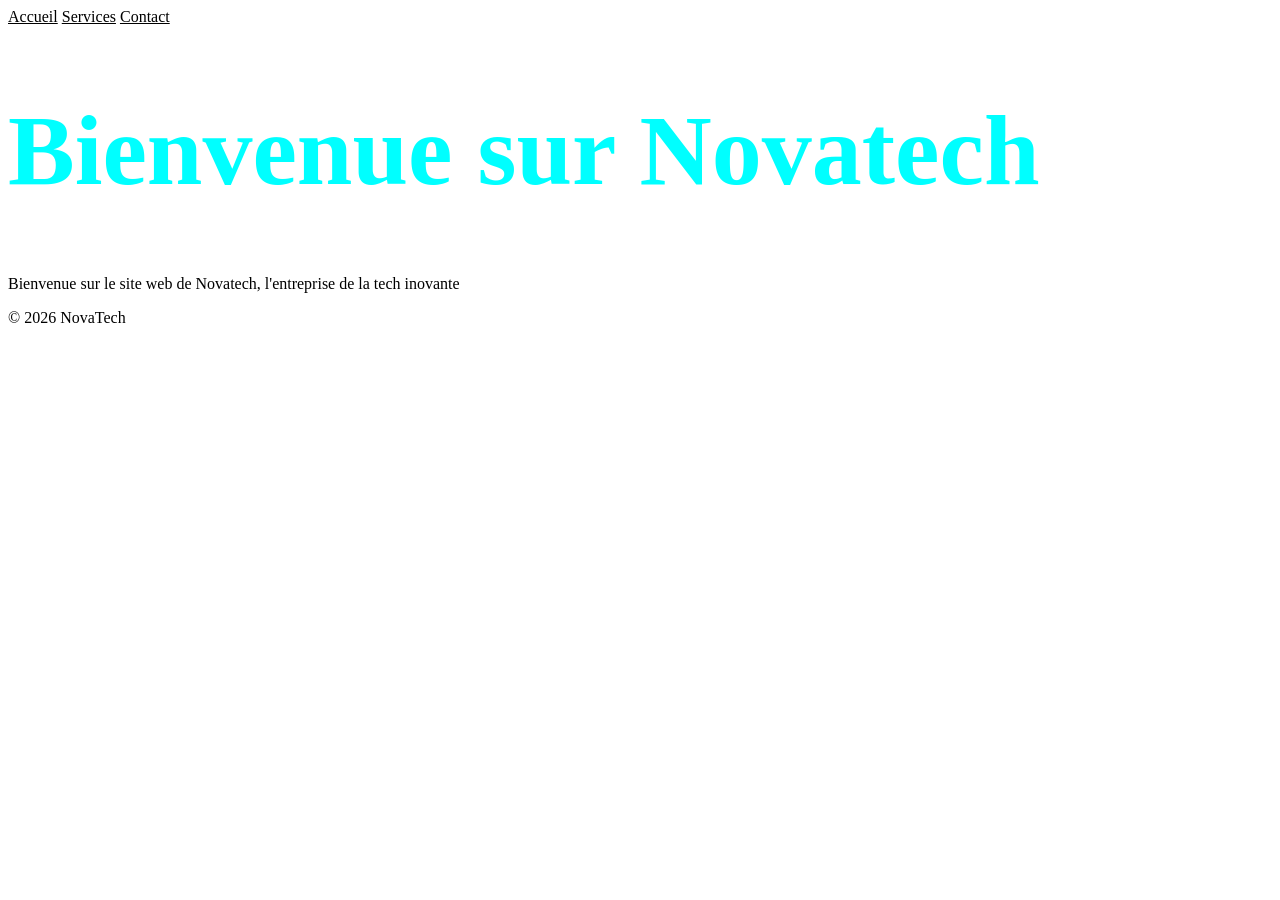
<file: index.html>
<!DOCTYPE html>
<html lang="fr">
  <head>
    <meta charset="UTF-8">
    <meta name="viewport" content="width=device-width, initial-scale=1.0">
    <meta http-equiv="X-UA-Compatible" content="ie=edge">
    <title>Novatech COrrigé</title>
    <link rel="stylesheet" href="./assets/css/style.css">
    <link rel="icon" href="./favicon.ico" type="image/x-icon">
  </head>
  <body>
    <header>
      <nav>
            
          <a href="./index.html">Accueil</a>
          <a href="./services.html">Services</a>
          <a href="./contact.html">Contact</a>
            
        </nav>
        <h1>Bienvenue sur Novatech</h1>  
        
    </header>
    <main>
        <p>Bienvenue sur le site web de Novatech, l'entreprise de la tech inovante</p>
    </main>
    <footer>© 2026 NovaTech</footer>
  </body>
  
</html>
</file>
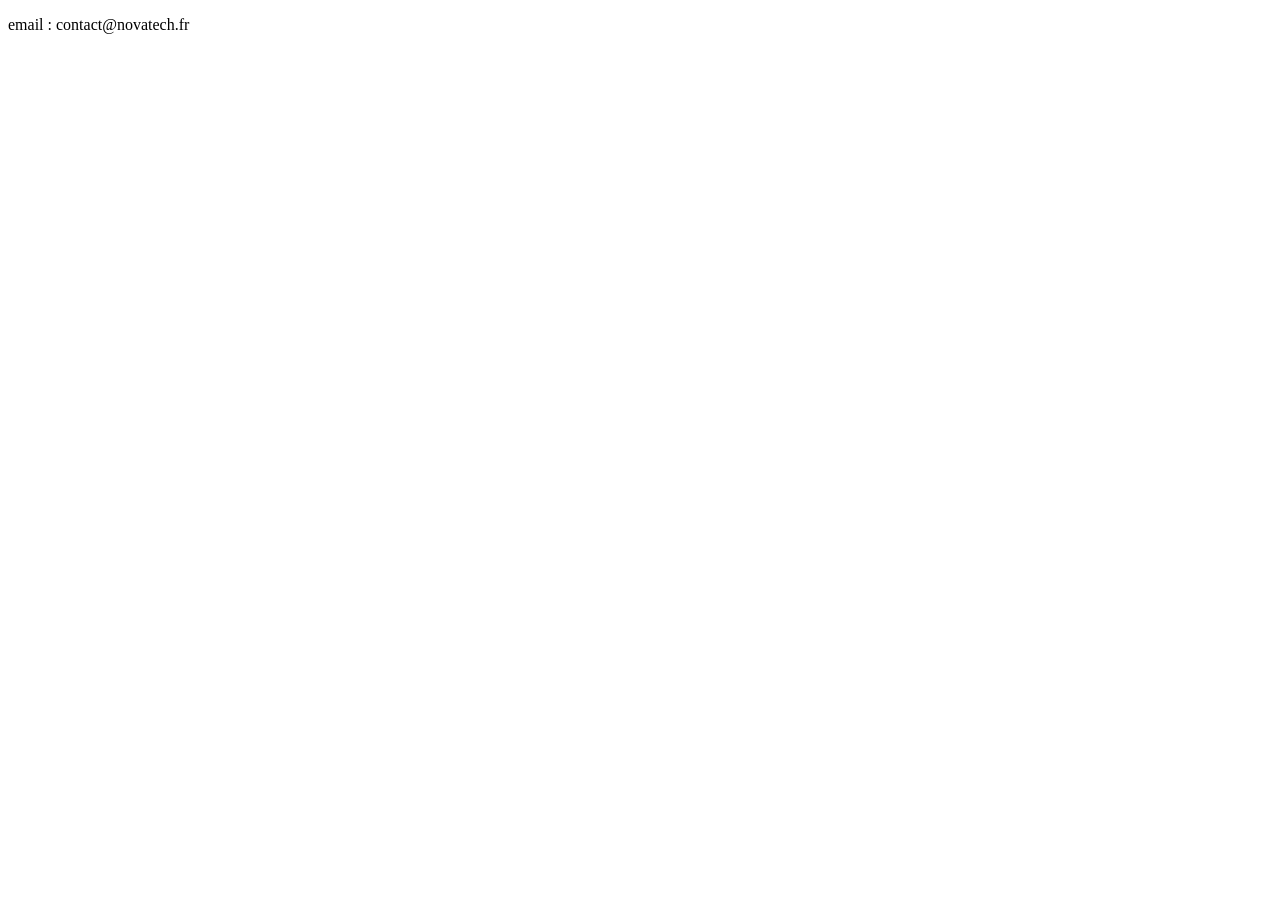
<file: contact.html>
<!DOCTYPE html>
<html lang="fr">
  <head>
    <meta charset="UTF-8">
    <meta name="viewport" content="width=device-width, initial-scale=1.0">
    <meta http-equiv="X-UA-Compatible" content="ie=edge">
    <title>Contact</title>
    <link rel="stylesheet" href="./assets/css/style.css">
    <link rel="icon" href="./favicon.ico" type="image/x-icon">
  </head>
  <body>
    <header>
      <p>email : contact@novatech.fr</p>
        
    </header>
  </body>
</html>
</file>
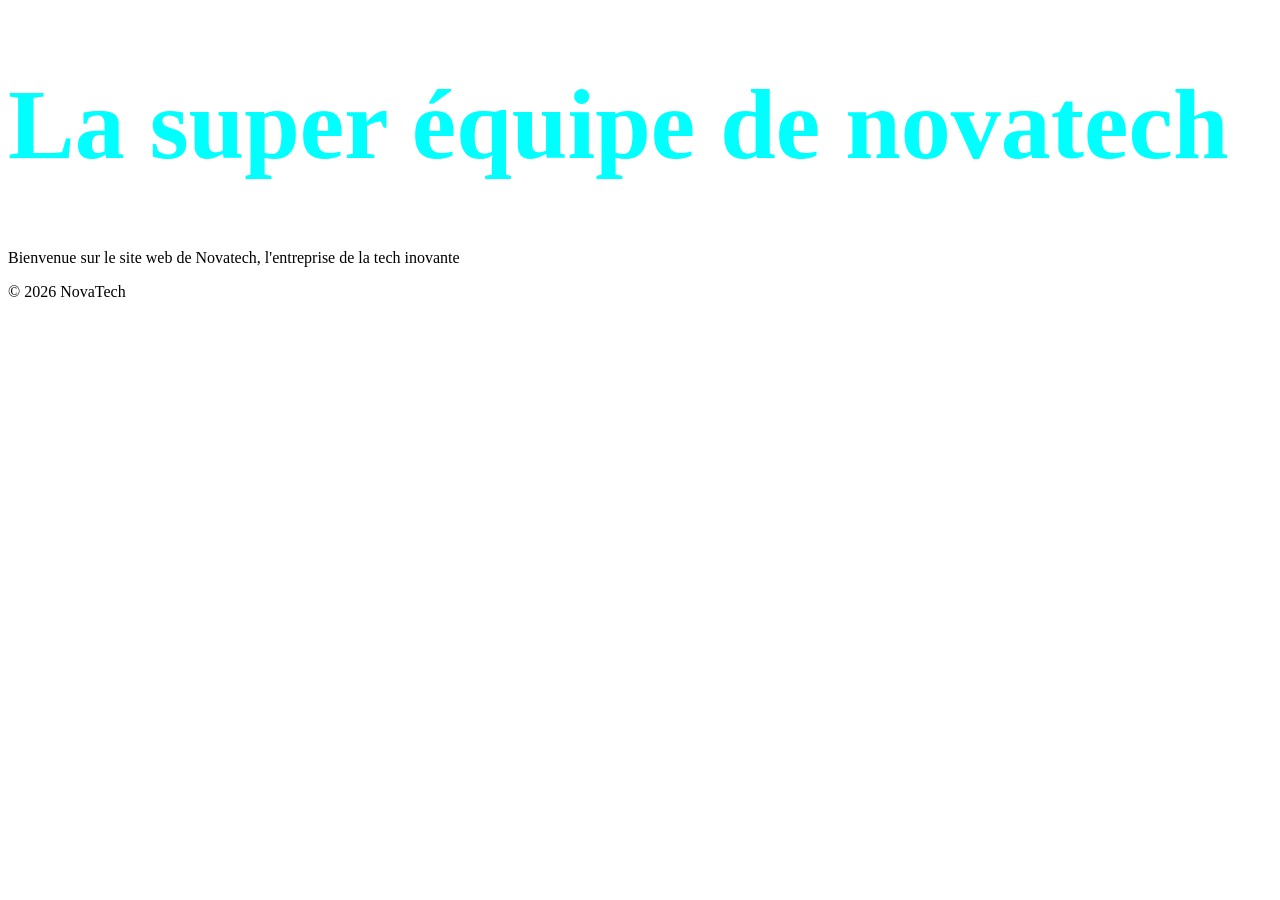
<file: equipe.html>
<!DOCTYPE html>
<html lang="fr">
  <head>
    <meta charset="UTF-8">
    <meta name="viewport" content="width=device-width, initial-scale=1.0">
    <meta http-equiv="X-UA-Compatible" content="ie=edge">
    <title>Equipe</title>
    <link rel="stylesheet" href="./assets/css/style.css">
    <link rel="icon" href="./favicon.ico" type="image/x-icon">
  </head>
  <body>
    <header>
        <h1>La super équipe de novatech</h1>
          
        
    </header>
    <main>
        <p>Bienvenue sur le site web de Novatech, l'entreprise de la tech inovante</p>
    </main>
    <footer>© 2026 NovaTech</footer>
  </body>
  
</html>
</file>
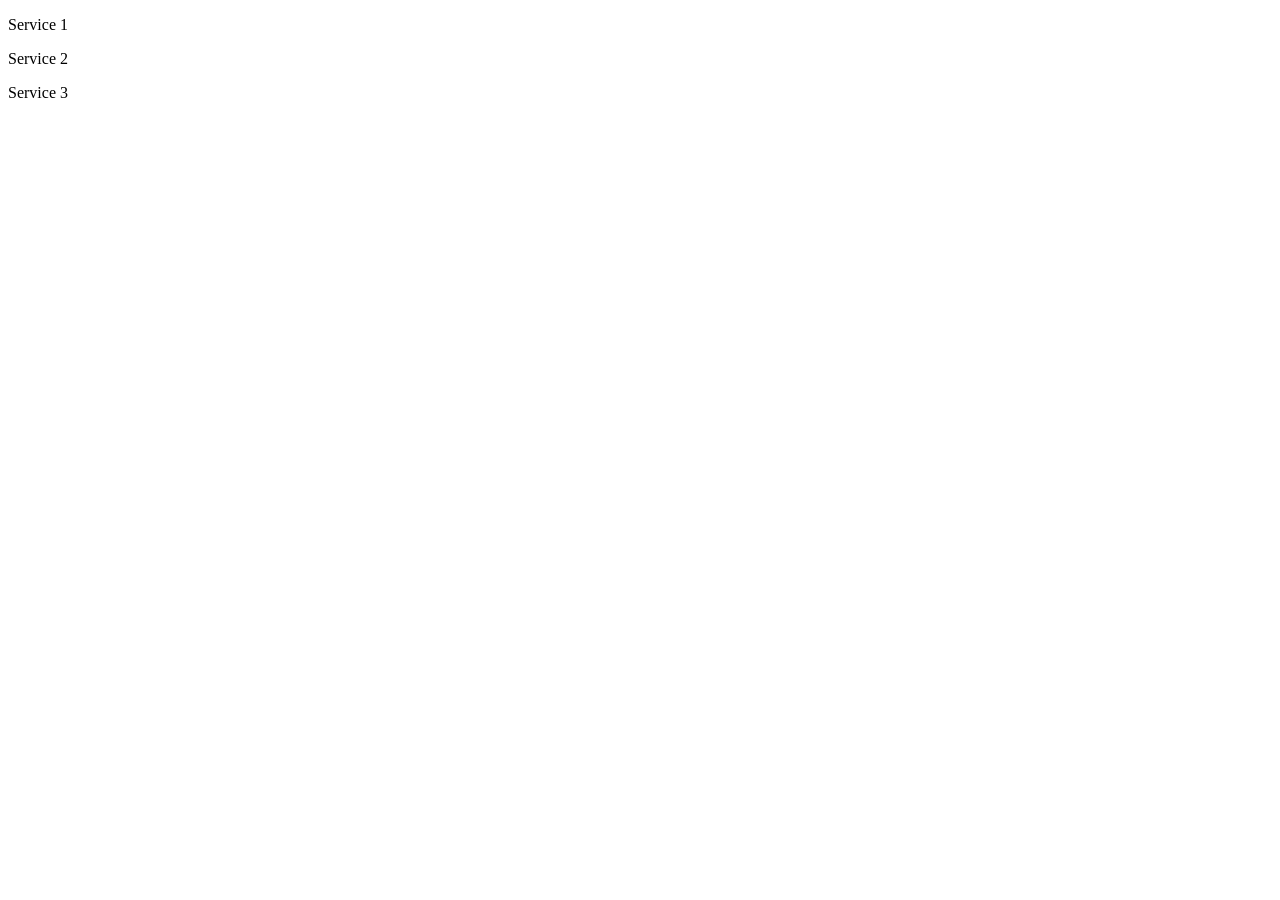
<file: services.html>
<!DOCTYPE html>
<html lang="fr">
  <head>
    <meta charset="UTF-8">
    <meta name="viewport" content="width=device-width, initial-scale=1.0">
    <meta http-equiv="X-UA-Compatible" content="ie=edge">
    <title>Services</title>
    <link rel="stylesheet" href="./assets/css/style.css">
    <link rel="icon" href="./favicon.ico" type="image/x-icon">
  </head>
  <body>
    <header>
      <p>Service 1</p>
      <p>Service 2</p>
      <p>Service 3</p>
        
    </header>
  </body>
</html>
</file>
<file: assets/css/style.css>
h1{
    color: aqua;
    font-size: 100px;
}

a{
    color: rgb(0, 0, 0);
}
</file>
